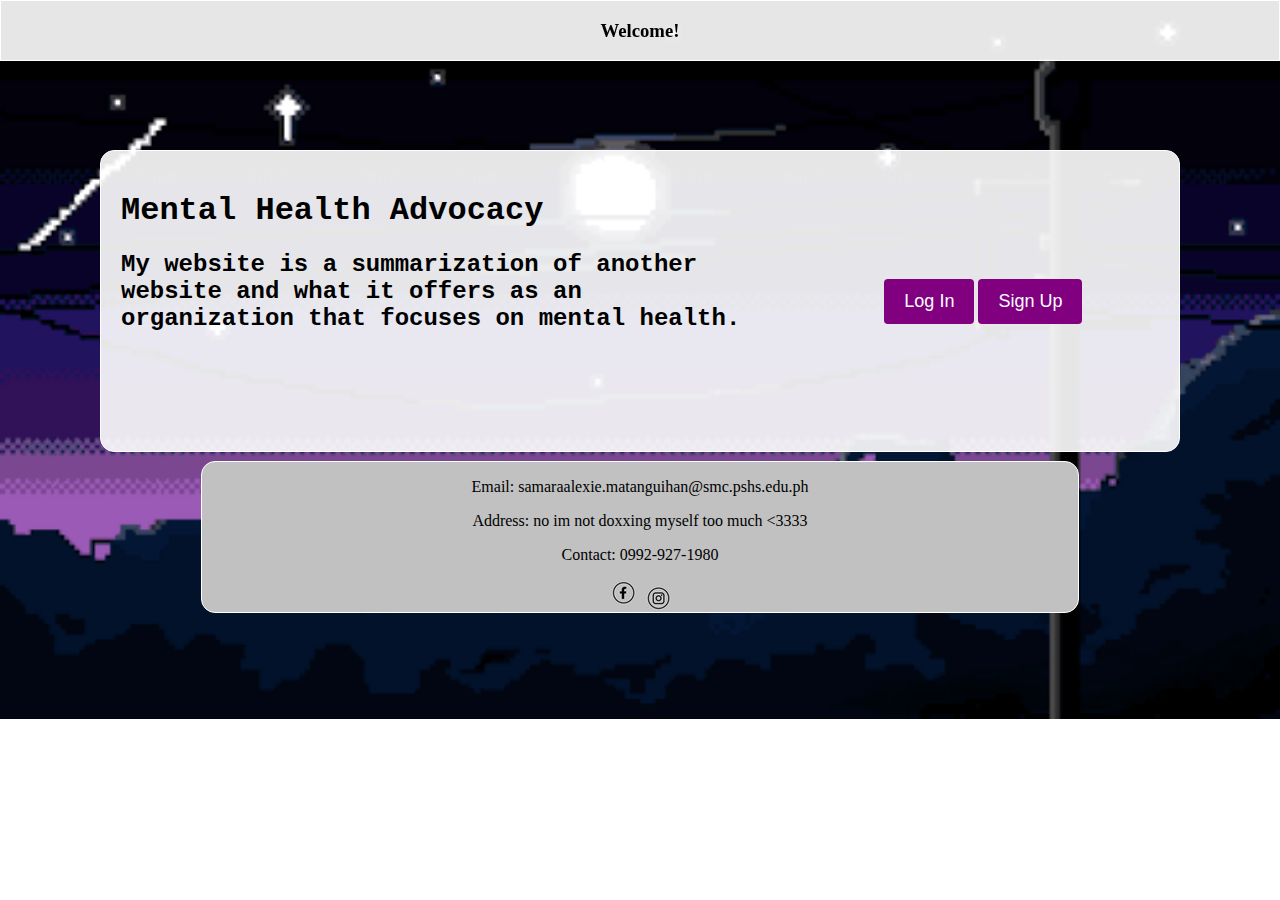
<file: index.html>
<!DOCTYPE html>
<html lang="en">
<head>
  <meta charset="UTF-8">
  <meta name="viewport" content="width=device-width, initial-scale=1.0">
  <link rel="stylesheet" href="styles.css">
  <script src="script.js"></script>
  <title>tabangi ko lord</title>
</head>
<body>
    <header>
        <h3>Welcome!</h3>
    </header>
      
    <div class="column-left">
        <h1>Mental Health Advocacy</h1>
        <h2>My website is a summarization of another website and what it offers as an organization that focuses on mental health.</h2>
      </div>
      <div class="column-right">
        <div id="button-wrapper">
            <button id="button-login">Log In</button>
            <button id="button-signup">Sign Up</button>
        </div>
        <div id="signupform-wrapper" style="display:none;">
            <input type="text" placeholder="Username" id="username-input">
            <input type="password" placeholder="Password" id="password-input">
            <button id="signup-confirm-button">Confirm</button>
            <button id="button-back">Back</button>
        </div>
        <div id="loginform-wrapper" style="display:none;">
            <input type="text" placeholder="Username" id="login-username-input">
            <input type="password" placeholder="Password" id="login-password-input">
            <button id="login-confirm-button">Confirm</button>
            <button id="loginbutton-back">Back</button>
            <div id="forgot-password">
              <button id="forgot-password">Forgot Password?</button>
            </div>
        </div>
    </div>
    <footer>
        <div class="footer-content">
          <p>Email: samaraalexie.matanguihan@smc.pshs.edu.ph</p>
          <p>Address: no im not doxxing myself too much <3333</p>
          <p>Contact: 0992-927-1980</p>
          <div class="social-media">
            <a href="https://www.facebook.com/sam.matanguihan.39/"><img src="images/img_trans.png" class="fb"></a>
            <a href="https://www.instagram.com/1reneeeeee/"><img src="images/img_trans.png" class="ig"></a>
          </div>
        </div>
      </footer>
      
</body>
</html>
</file>
<file: styles.css>
html {
    background-image: url("images/background.gif");
    background-repeat: no-repeat;
    background-size: cover;
  }
  body{
    background-color: rgba(255, 255, 255, 0.9);
    border: 1px solid white;
    border-radius: 14px;
    margin-top: 150px;
    margin-bottom: 150px;
    margin-left: 100px;
    margin-right: 100px;
    height: 300px;
  }
  h1 {
    font-family: 'Courier New', Courier, monospace;
    font-weight: bold;
  }
  h2 {
    font-family: 'Courier New', Courier, monospace;
  }
  .column-left {
    float: left;
    width: 60%;
    padding: 20px;
    overflow: hidden;
  }
  
  .column-right {
    position: relative;
    display: flex;
    flex-direction: column;
    justify-content: center;
    align-items: center;
    text-align: center;
    height: 100%;
  }
  button {
    margin: 10px auto;
    padding: 12px 20px;
    font-size: 18px;
    border: none;
    border-radius: 4px;
    background-color: rgb(128,0,128);
    color: white;
    cursor: pointer;
  }
  button:hover {
    background-color: rgb(92, 5, 92);
  }
  .button-login {
    position: absolute;
    top: 50%;
    transform: translateY(-50%);
  }
  .button-wrapper {
    display: flex;
    flex-direction: column;
    justify-content: center;
    align-items: center;
  }
  .textbox-wrapper {
    display: flex;
    flex-direction: column;
    justify-content: center;
    align-items: center;
  }

  .textbox-wrapper input {
    margin: 10px auto;
    padding: 12px 20px;
    font-size: 18px;
    border: none;
    border-radius: 4px;
    background-color: #f2f2f2;
    color: black;
  }

  .confirm-button {
    margin: 10px auto;
    padding: 12px 20px;
    font-size: 18px;
    border: none;
    border-radius: 4px;
    background-color: rgb(128,0,128);
    color: white;
    cursor: pointer;
  }

  .confirm-button:hover {
    background-color: rgb(92, 5, 92);
  }
  #forgot-password button {
    font-size: 14px;
    background: none;
    border: none;
    color: black;
    text-decoration: underline;
    cursor: pointer;
  }
  footer{
    background-color: #c1c1c1;
    border: 1px solid white;
    border-radius: 14px;
    margin-top: 10px;
    margin-bottom: 10px;
    margin-left: 100px;
    margin-right: 100px;
    height: 150px;
    text-align: center;
  }
  .fb {
	background: url('images/sprites_1728x767_346x153.jpeg') no-repeat -312px -120px;
	width: 32px;
	height: 32px;
}
.ig {
	background: url('images/sprites_1728x767_346x153.jpeg') no-repeat -237px -4px;
	width: 29px;
	height: 30px;
}
header {
    position: fixed;
    top: 0;
    left: 0;
    right: 0;
    background-color: rgba(255, 255, 255, 0.9);
    border: 1px solid white;
    text-align: center;
  }
</file>
